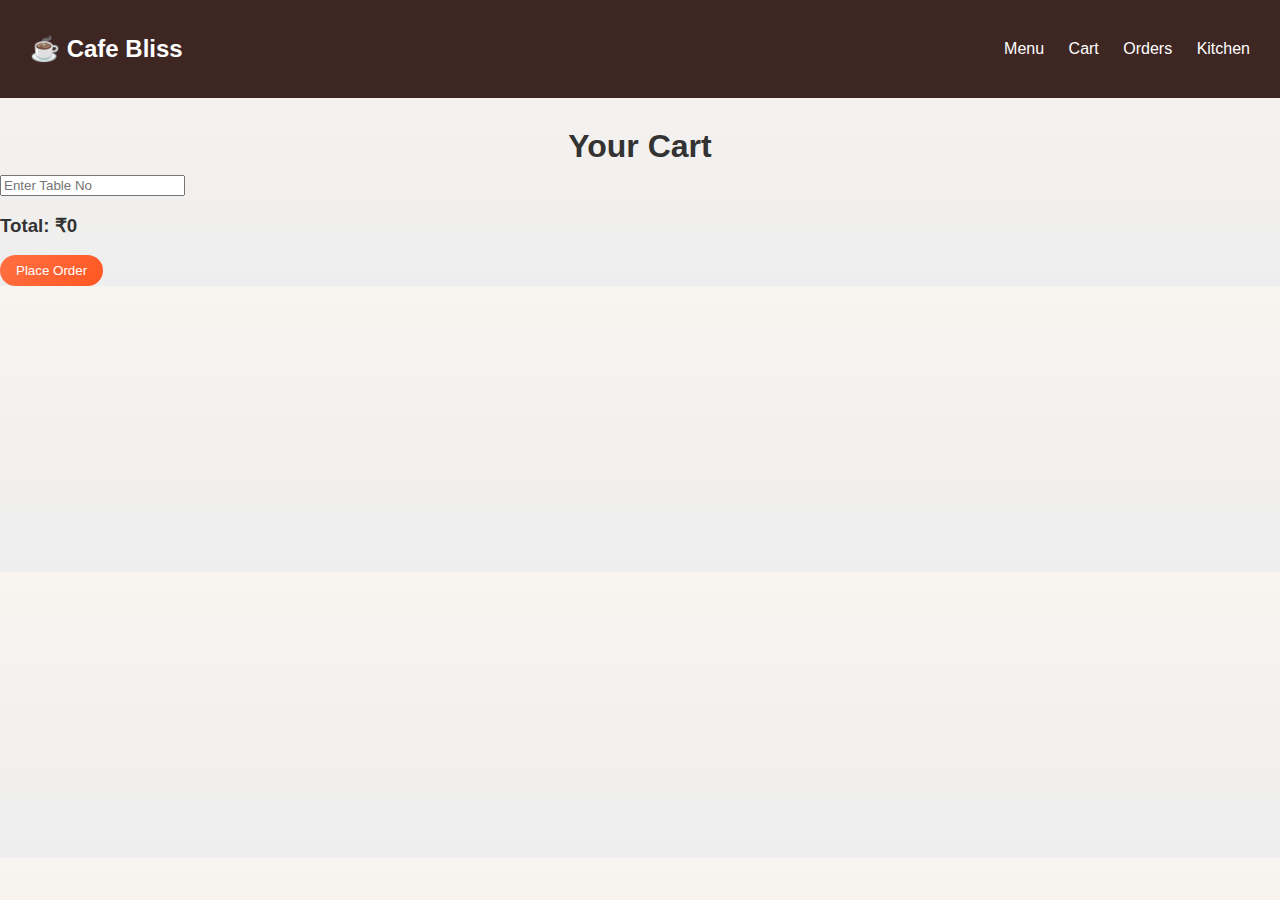
<file: cart.html>
<!DOCTYPE html>
<html>
<head>
    <title>Cart | Cafe Bliss</title>
    <link rel="stylesheet" href="style.css">
</head>
<body>

<nav>
    <h2>☕ Cafe Bliss</h2>
    <div>
        <a href="index.html">Menu</a>
        <a href="cart.html">Cart</a>
        <a href="history.html">Orders</a>
        <a href="kitchen.html">Kitchen</a>
    </div>
</nav>

<h1 class="title">Your Cart</h1>

<div class="box">
    <input id="tableNo" placeholder="Enter Table No">
    <ul id="cart"></ul>
    <h3>Total: ₹<span id="total">0</span></h3>
    <button onclick="placeOrder()">Place Order</button>
</div>

<script src="script.js"></script>
</body>
</html>
</file>
<file: style.css>
html {
    scroll-behavior: smooth;
}

body {
    margin: 0;
    font-family: 'Poppins', sans-serif;
    background: linear-gradient(#f8f4f0, #eee);
    color: #333;
}

/* NAVBAR */
nav {
    background: #3e2723;
    color: white;
    padding: 15px 30px;
    display: flex;
    justify-content: space-between;
    align-items: center;
}

nav a {
    color: white;
    margin-left: 20px;
    text-decoration: none;
    font-weight: 500;
}

/* HERO SECTION */
.hero {
    height: 90vh;
    background:
        linear-gradient(rgba(0,0,0,0.55), rgba(0,0,0,0.55)),
        url("https://images.unsplash.com/photo-1509042239860-f550ce710b93")
        center/cover no-repeat;
    display: flex;
    align-items: center;
    justify-content: center;
    text-align: center;
    color: white;
}

.hero-content h1 {
    font-size: 48px;
    margin-bottom: 10px;
}

.hero-content p {
    font-size: 18px;
    margin-bottom: 25px;
}

.hero-btn {
    background: linear-gradient(135deg, #ff7043, #ff5722);
    padding: 12px 30px;
    border-radius: 30px;
    color: white;
    text-decoration: none;
    font-weight: bold;
}

.hero-btn:hover {
    opacity: 0.9;
}

/* MENU */
.title {
    text-align: center;
    margin: 30px 0 10px;
    font-size: 32px;
}

.category {
    margin: 30px 20px 10px;
    color: #6d4c41;
}

.grid {
    display: grid;
    grid-template-columns: repeat(auto-fit, minmax(220px, 1fr));
    gap: 25px;
    padding: 0 20px;
}

.card {
    background: white;
    border-radius: 16px;
    box-shadow: 0 10px 25px rgba(0,0,0,0.1);
    padding: 15px;
    text-align: center;
    transition: 0.3s;
}

.card:hover {
    transform: translateY(-6px);
}

.card img {
    width: 100%;
    height: 160px;
    object-fit: cover;
    border-radius: 12px;
}

.card span {
    display: block;
    font-weight: bold;
    margin: 8px 0;
    color: #bf360c;
}

button {
    background: linear-gradient(135deg, #ff7043, #ff5722);
    color: white;
    border: none;
    padding: 8px 16px;
    border-radius: 20px;
    cursor: pointer;
}
</file>
